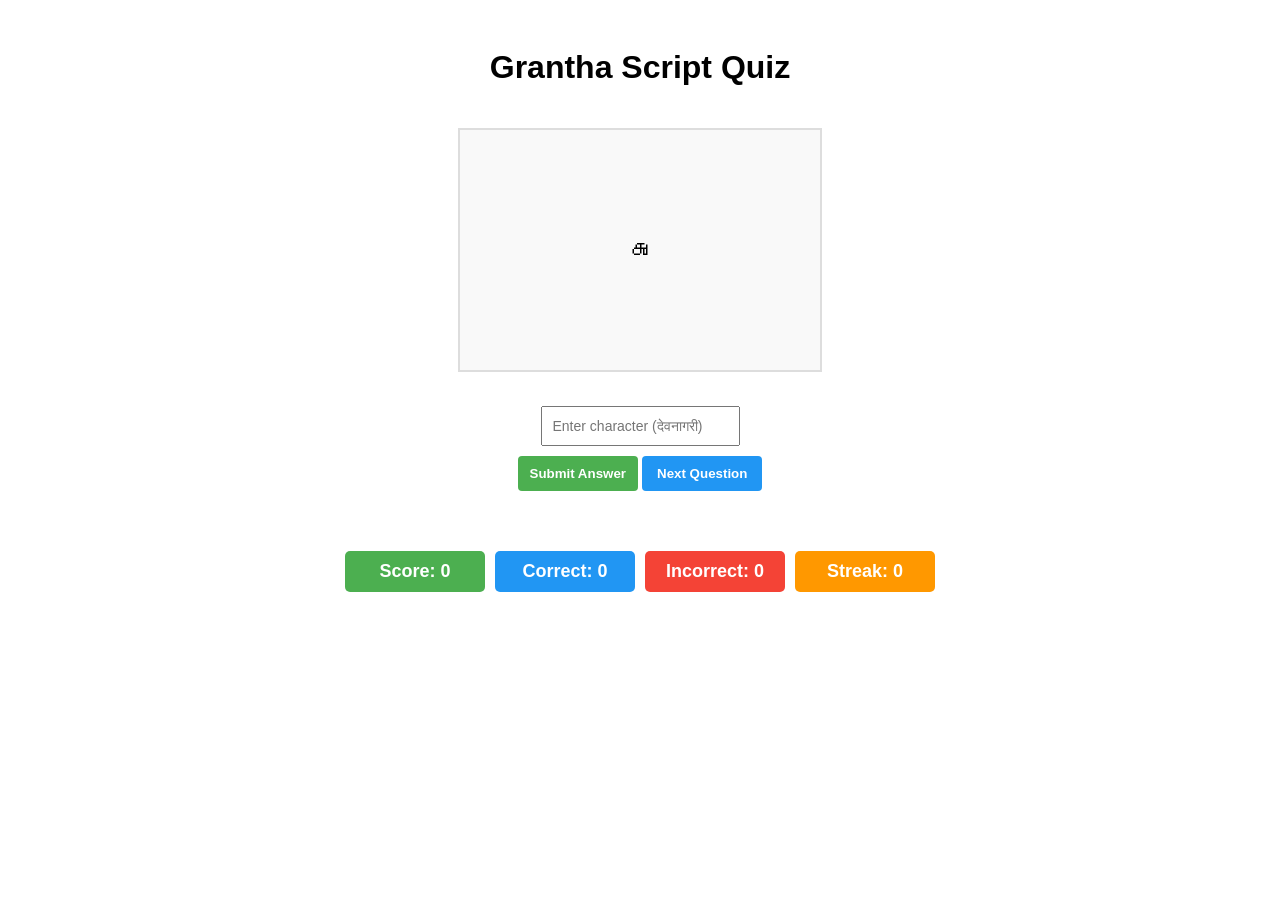
<file: grantha/index.html>
<!DOCTYPE html>
<html lang="en">
<head>
  <meta charset="UTF-8">
  <meta name="viewport" content="width=device-width, initial-scale=1.0">
  <title>Bharatiya Lipi Quiz</title>
  <link rel="stylesheet" href="styles.css">
</head>
<body>
  <h1>Grantha Script Quiz</h1>

  <div class="flashcard">
    <div class="front">
      <span id="character"></span>
    </div>
    <div class="back hidden">
      <div class="answer-section">
        <p id="correct-answer"></p>
      </div>
      <div class="context-section">
        <p id="context"></p>
      </div>
    </div>
  </div>

  <div>
    <input type="text" id="user-input" placeholder="Enter character (देवनागरी)">
  </div>

  <div>
    <button onclick="checkAnswer()">Submit Answer</button>
    <button onclick="randomCard()" class="next">Next Question</button>
  </div>

  <div id="status-message" class="status hidden"></div>

  <center>
    <div id="stats" class="stats">
      <div id="score">Score: 0</div>
      <div id="correct">Correct: 0</div>
      <div id="incorrect">Incorrect: 0</div>
      <div id="streak">Streak: 0</div>
    </div>
  </center>
  
  <script src="script.js"></script>
</body>
</html>
</file>
<file: grantha/styles.css>
body {
  font-family: Lato, sans-serif;
  text-align: center;
  padding: 20px;
}

.flashcard {
  margin: 20px;
  padding: 20px;
  width: 320px;
  height: 200px;
  border: 2px solid #ddd;
  display: inline-block;
  background-color: #f9f9f9;
  font-size: 24px;
  text-align: center;
  position: relative;
}

.flashcard .answer-section, 
.flashcard .context-section {
  padding: 10px;
  text-align: left;
}

#correct-answer, #context {
  text-align: center;  
  margin: 0;           
  padding: 10px;       
}

.flashcard .context-section {
  margin-top: 5px;
}

.front{
  display: flex;
}

.front, .back {
  position: absolute;
  top: 0;
  left: 0;
  right: 0;
  bottom: 0;
  align-items: center;
  justify-content: center;
}

.hidden {
  display: none;
}

input {
  padding: 10px;
  margin: 10px;
  font-size: 14px;
}

button {
  padding: 10px;
  width: 120px;
  background-color: #4CAF50;
  color: white;
  border: none;
  border-radius: 4px;
  cursor: pointer;
  font-family: 'Segoe UI', Tahoma, Geneva, Verdana, sans-serif;
  font-weight: bold;
}

button.next {
  background-color: #2196f3;
}

button:hover {
  background-color: #45a049;
}

.status {
  margin-top: 15px;
  font-size: 18px;
  font-weight: bold;
  min-height: 25px;  /* Reserve space for the message */
  display: flex;
  justify-content: center;
  align-items: center;
}

.status.success {
  color: green;
}

.status.error {
  color: red;
}

.status.hidden {
  visibility: hidden;  /* Instead of display: none, hide the message visually but keep space reserved */
}

#stats {
  display: flex;
  width: 600px;
  justify-content: space-around;
  align-items: center;
  margin: 20px;
  font-family: 'Arial', sans-serif;
  font-size: 18px;
}

#stats div {
  font-family: 'Segoe UI', Tahoma, Geneva, Verdana, sans-serif;
  padding: 10px;
  border-radius: 5px;
  text-align: center;
  width: 120px;
  font-weight: bold;
}

#score {
  background-color: #4caf50; /* Green for Score */
  color: white;
}

#correct {
  background-color: #2196f3; /* Blue for Correct */
  color: white;
}

#incorrect {
  background-color: #f44336; /* Red for Incorrect */
  color: white;
}

#streak {
  background-color: #ff9800; /* Orange for Streak */
  color: white;
}

/* Add hover effects for interactivity */
#stats div:hover {
  opacity: 0.8;
}
</file>
